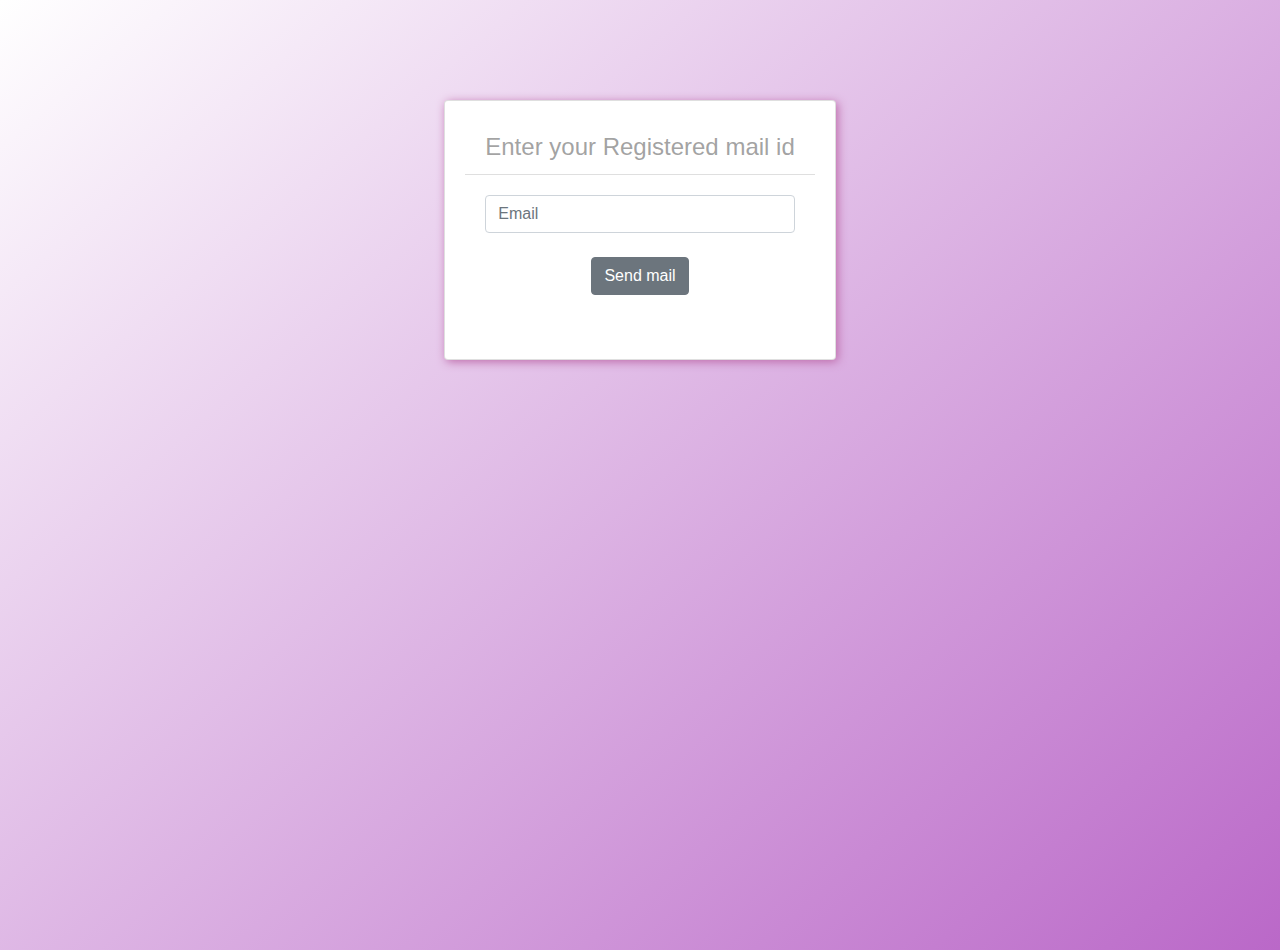
<file: templates/forgot_password.html>
<!DOCTYPE html>
<html lang="en">
<head>
    <title>Forgot Password</title>
    <meta name="viewport" content="width=device-width, initial-scale=1">
        <link rel="stylesheet" href="https://stackpath.bootstrapcdn.com/bootstrap/4.3.1/css/bootstrap.min.css" integrity="sha384-ggOyR0iXCbMQv3Xipma34MD+dH/1fQ784/j6cY/iJTQUOhcWr7x9JvoRxT2MZw1T" crossorigin="anonymous">
        <script src="https://code.jquery.com/jquery-3.3.1.slim.min.js" integrity="sha384-q8i/X+965DzO0rT7abK41JStQIAqVgRVzpbzo5smXKp4YfRvH+8abtTE1Pi6jizo" crossorigin="anonymous"></script>
        <script src="https://cdnjs.cloudflare.com/ajax/libs/popper.js/1.14.7/umd/popper.min.js" integrity="sha384-UO2eT0CpHqdSJQ6hJty5KVphtPhzWj9WO1clHTMGa3JDZwrnQq4sF86dIHNDz0W1" crossorigin="anonymous"></script>
        <script src="https://stackpath.bootstrapcdn.com/bootstrap/4.3.1/js/bootstrap.min.js" integrity="sha384-JjSmVgyd0p3pXB1rRibZUAYoIIy6OrQ6VrjIEaFf/nJGzIxFDsf4x0xIM+B07jRM" crossorigin="anonymous"></script>

        <link rel="stylesheet" href="/static/css/basic.css">
        <link href="https://cdn.jsdelivr.net/npm/bootstrap@5.0.1/dist/css/bootstrap.min.css" rel="stylesheet" integrity="sha384-+0n0xVW2eSR5OomGNYDnhzAbDsOXxcvSN1TPprVMTNDbiYZCxYbOOl7+AMvyTG2x" crossorigin="anonymous">
        
</head>
<body>
    <div class="container-fluid d-flex justify-content-center">
        <div class="card card-1 text-center">

            <div class="card-header bg-white">
                <h4 class="mb-0">Enter your Registered mail id</h4>
            </div>
            
            <div class="card-body justify-content-center">
                <form action="/forgot_password" method="POST">
                    <input class="form-control" type="email" id="ipemail" name="reg_email" placeholder="Email"><br>
                    <button type="submit" class="btn btn-secondary">Send mail</button>
                </form><br> 
            </div>
        </div>
    </div>
    <script src="https://cdn.jsdelivr.net/npm/bootstrap@5.0.1/dist/js/bootstrap.bundle.min.js" integrity="sha384-gtEjrD/SeCtmISkJkNUaaKMoLD0//ElJ19smozuHV6z3Iehds+3Ulb9Bn9Plx0x4" crossorigin="anonymous"></script>
    <script src="https://code.jquery.com/jquery-3.3.1.slim.min.js" integrity="sha384-q8i/X+965DzO0rT7abK41JStQIAqVgRVzpbzo5smXKp4YfRvH+8abtTE1Pi6jizo" crossorigin="anonymous"></script>
    <script src="https://cdnjs.cloudflare.com/ajax/libs/popper.js/1.14.3/umd/popper.min.js" integrity="sha384-ZMP7rVo3mIykV+2+9J3UJ46jBk0WLaUAdn689aCwoqbBJiSnjAK/l8WvCWPIPm49" crossorigin="anonymous"></script>
    <script src="https://stackpath.bootstrapcdn.com/bootstrap/4.1.3/js/bootstrap.min.js" integrity="sha384-ChfqqxuZUCnJSK3+MXmPNIyE6ZbWh2IMqE241rYiqJxyMiZ6OW/JmZQ5stwEULTy" crossorigin="anonymous"></script>
</body>
</html>
</file>
<file: static/css/basic.css>
body {
    min-height: 100vh;
    background-size: cover;
    font-family: 'Lato', sans-serif;
    color: rgba(116, 116, 116, 0.667);
    background: linear-gradient(140deg, #fff, 50%, #BA68C8)
}

.container-fluid {
    margin-top: 50px;
    padding:50px;
}

.google-icon {
    height: 1em;
}

.google-btn {
    background-color: white;
}

.card-header {
	text-align: center;
}

.button-1 {
	text-align: center;
}

.card-1 {
    box-shadow: 2px 2px 10px 0px rgb(190, 108, 170);
    padding: 20px;
}

.border-line {
    border-right: 1px solid rgb(226, 206, 226)
}
</file>
